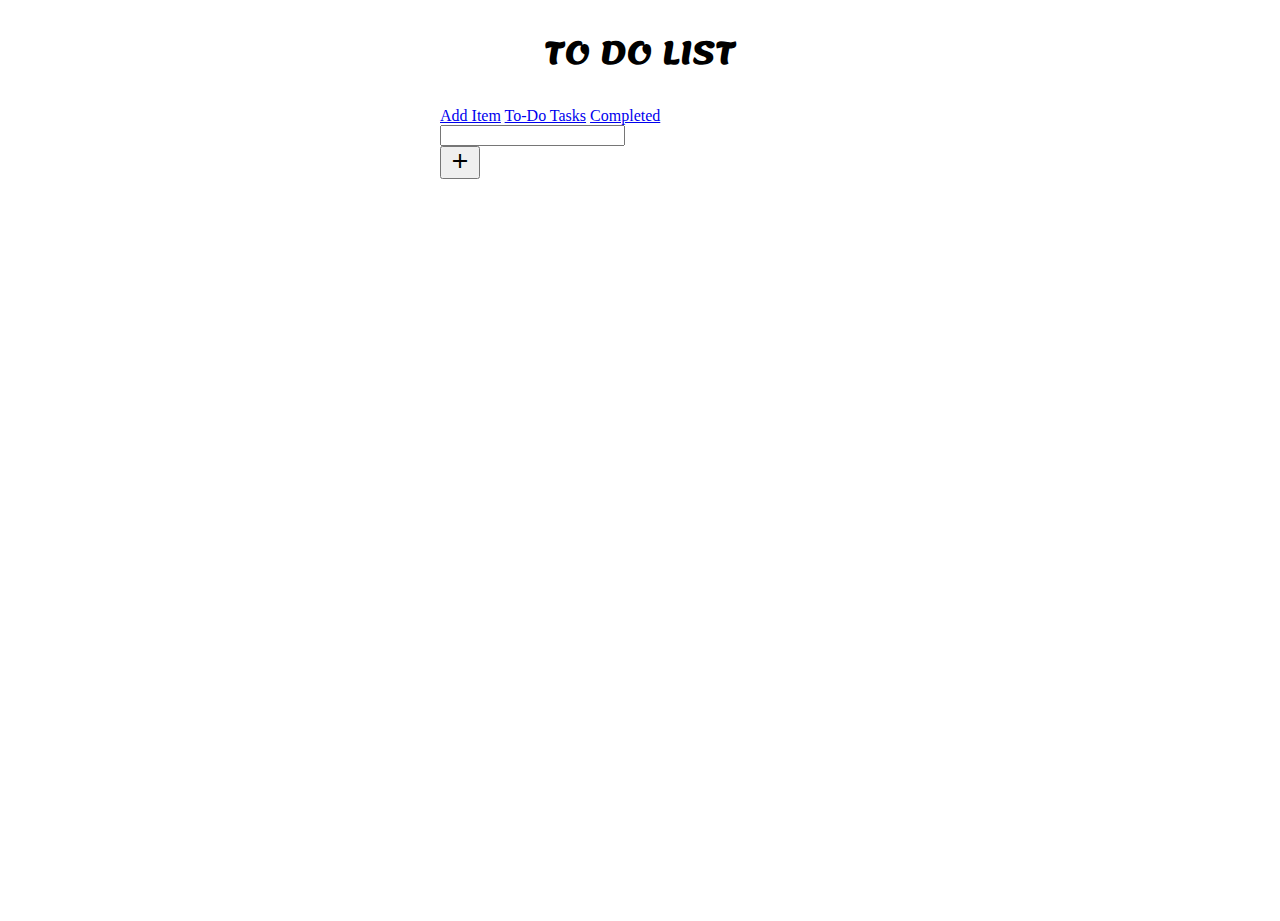
<file: Task-2 To-Do List/index.html>
<!DOCTYPE html>
<html>
<head>
	<title>To-Do List</title>
	<meta charset="UTF-8">
	<meta name="viewport" content="width=device-width, initial-scale=1">
	<link rel="stylesheet" href="css/style.css">
	<link rel="stylesheet" href="https://fonts.googleapis.com/icon?family=Material+Icons">
<link rel="stylesheet" href="https://code.getmdl.io/1.3.0/material.indigo-pink.min.css">
<script defer src="https://code.getmdl.io/1.3.0/material.min.js"></script>
</head>
<body>
	<div class="container">
		<h1>To Do List</h1>
		<div class="mdl-tabs mdl-js-tabs mdl-js-ripple-effect">
  		<div class="mdl-tabs__tab-bar">
      <a href="#add-item" class="mdl-tabs__tab is-active">Add Item</a>
      <a href="#todo" class="mdl-tabs__tab">To-Do Tasks</a>
      <a href="#completed" class="mdl-tabs__tab">Completed</a>
  </div>
  <div class="mdl-tabs__panel is-active" id="add-item">
  	<div class="mdl-textfield mdl-js-textfield">
    <input class="mdl-textfield__input" type="text" id="new-task">
  	</div>

	<button class="mdl-button mdl-js-button mdl-button--fab mdl-button--mini-fab mdl-button--colored">
  <i class="material-icons">add</i>
</button>
  </div>
  <div class="mdl-tabs__panel" id="todo">
    <ul id="incomplete-tasks">
    
	</ul>
  </div>
  <div class="mdl-tabs__panel" id="completed">
    <ul id="completed-tasks" class="mdl-list">
    
    </li>
    </ul>
  </div>
</div>
	</div>
	<script src="js/script.js"></script>
</body>	
</html>
</file>
<file: Task-2 To-Do List/css/style.css>
@import url('https://fonts.googleapis.com/css?family=Lemonada');

body, html {
    margin: 0;
    padding: 0;
    height: 100%
}

div{
	display: block;
	width: 400px;
	margin: auto;
}

h1{
	text-align: center;
	color: black;
	font-family: 'Lemonada', cursive !important;
	text-transform: uppercase;
}

ul{
	margin:0;
	padding: 0;
}

#completed-tasks span{
	text-decoration: line-through;
	font-size: 1.2em !important;
}
</file>
